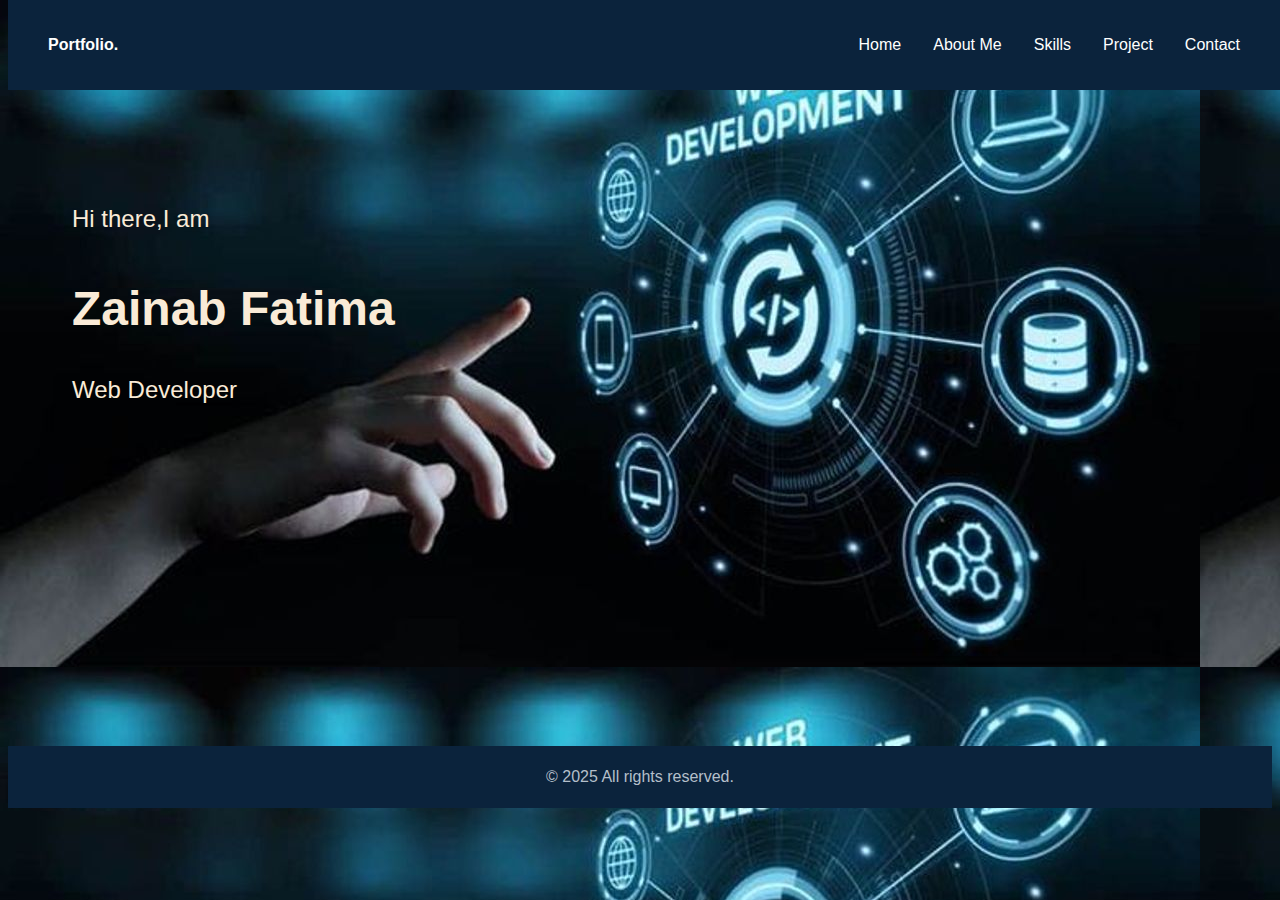
<file: index.html>
<!DOCTYPE html>
<html lang="en">
<head>
    
    <meta charset="UTF-8">
    <meta name="viewport" content="width=device-width, initial-scale=1.0">
    <title>Zainab Fatima - Web Developer Portfolio</title>
    <link rel="stylesheet" href="style.css">
</head>
<body>
    <header>
        <nav>
            <div class="logo">Portfolio.</div>
            <ul>
                <li><a href="index.html">Home</a></li>
                <li><a href="about.html">About Me</a></li>
                <li><a href="skills.html">Skills</a></li>
                <li><a href="project.html">Project</a></li>
                <li><a href="contact.html">Contact</a></li>
            </ul>
        </nav>
    </header>
    <main>
        <section class="hero">
            <p>Hi there,I am</p>
            <h1>Zainab Fatima</h1>
            <p>Web Developer</p>
        
        </section> 
    </main>
    <footer>
            <div class="footer">
                <p>&copy; 2025 All rights reserved.</p>
            </div>
    </footer>
</body>
</html>
</file>
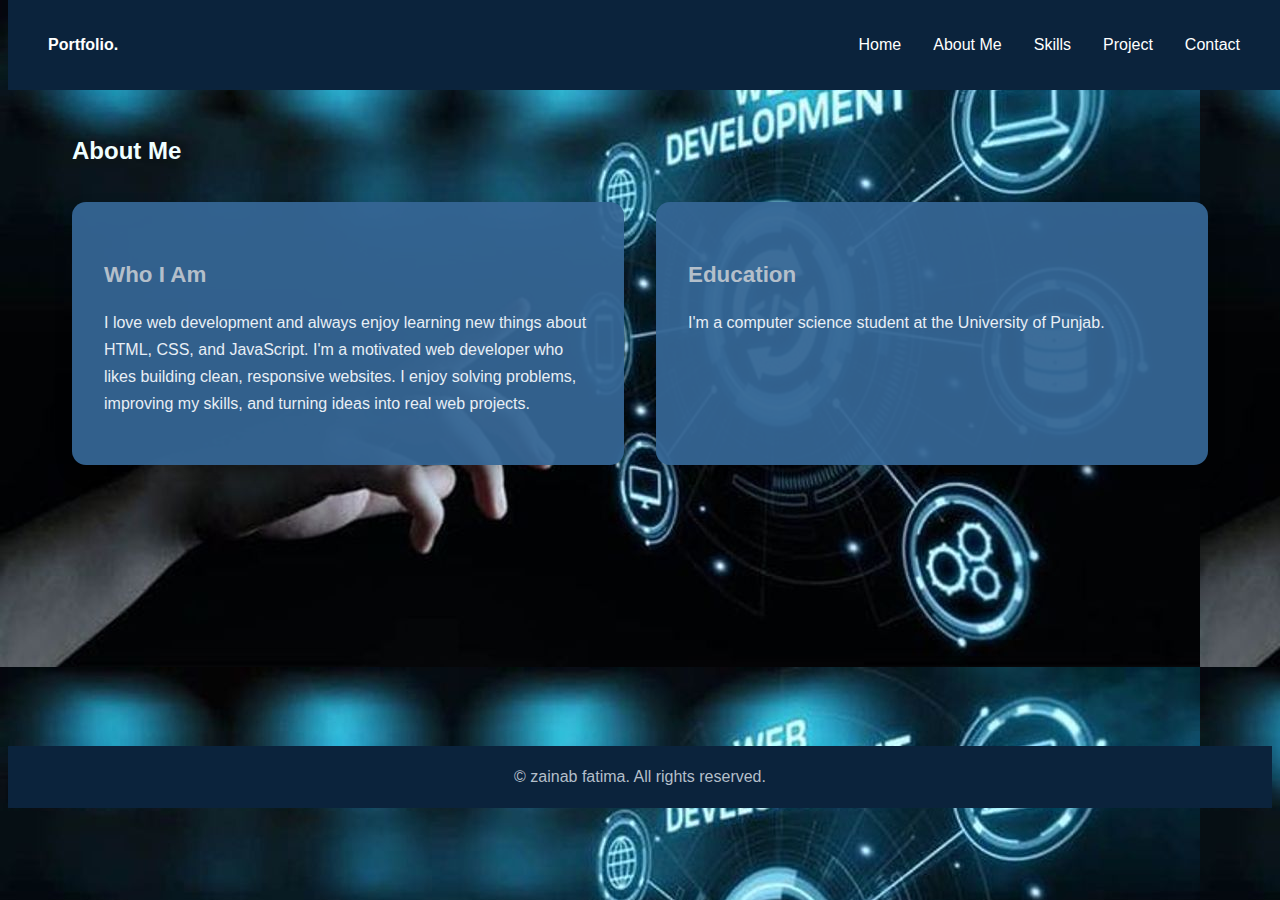
<file: about.html>
<!DOCTYPE html>
<html lang="en">
<head>
    <meta charset="UTF-8">
    <meta name="viewport" content="width=device-width, initial-scale=1.0">
    <title>About Me - Zainab Fatima Portfolio</title>
    <link rel="stylesheet" href="style.css">
</head>
<body>
    <header>
        <nav>
            <div class="logo"> Portfolio.</div>
            <ul>
                <li><a href="index.html">Home</a></li>
                <li><a href="about.html">About Me</a></li>
                <li><a href="skills.html">Skills</a></li>
                <li><a href="project.html">Project</a></li>
                <li><a href="contact.html">Contact</a></li>
            </ul>
        </nav>
    </header>
    <main>
       <section id="about">
    <h2>About Me</h2>

    <div class="about-container">

        <div class="about-box">
            <h3>Who I Am</h3>
            <p>
              I love web development and always enjoy learning new things about HTML, CSS, and JavaScript. I'm a motivated web developer who likes building clean, responsive websites. I enjoy solving problems, improving my skills, and turning ideas into real web projects.
        </div>
        <div class="about-box">
            <h3>Education</h3>
            <p>
               I'm a computer science student at the University of Punjab. 
            </p>
        </div>
    </div>
</section>

    </main>
    <footer>
        <p>&copy; zainab fatima. All rights reserved.</p>
    </footer>
</body>
</html>
</file>
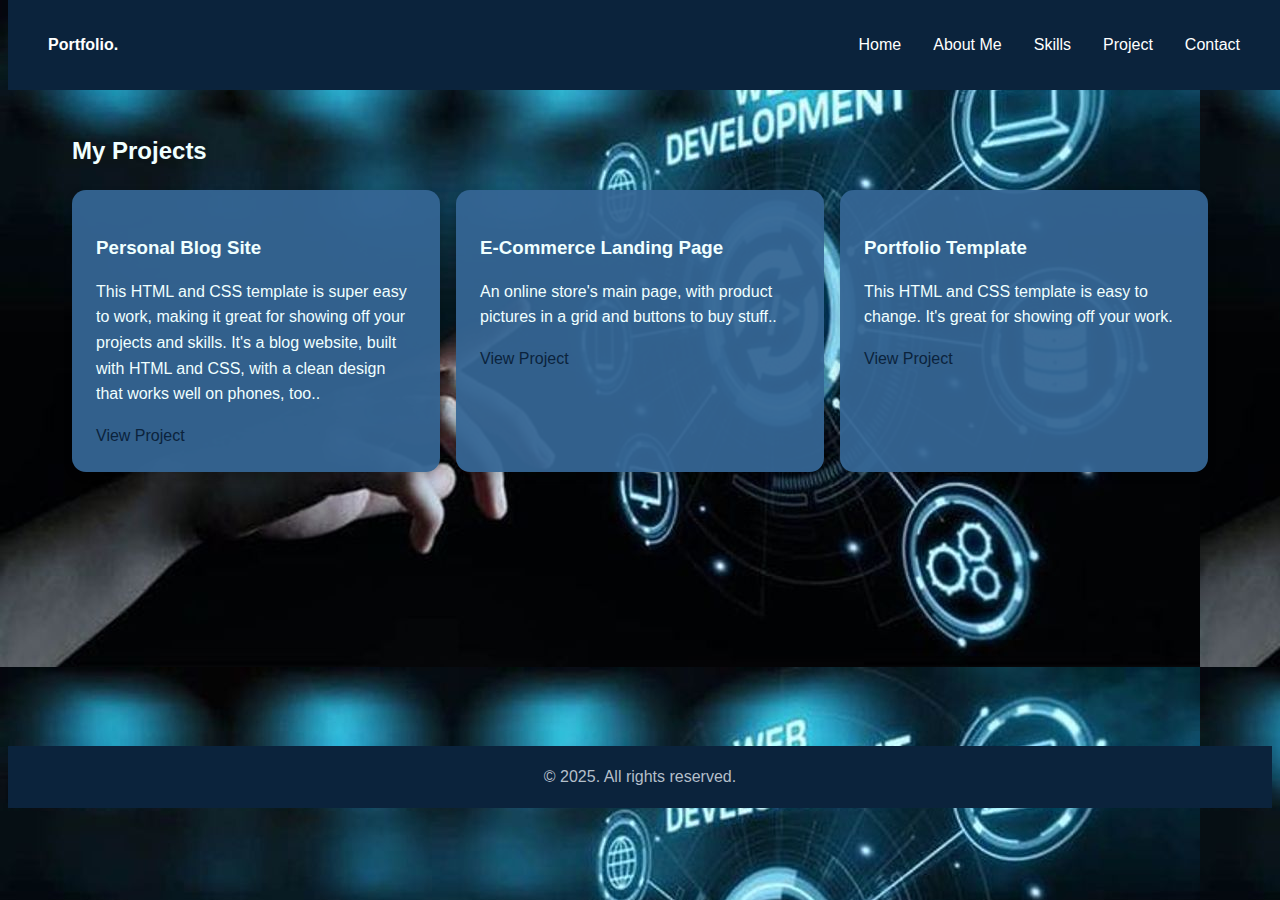
<file: project.html>
<!DOCTYPE html>
<html lang="en">
<head>
    <meta charset="UTF-8">
    <meta name="viewport" content="width=device-width, initial-scale=1.0">
    <title>Projects - Zainab Fatima Portfolio</title>
    <link rel="stylesheet" href="style.css">
</head>
<body>
    <header>
        <nav>
            <div class="logo"> Portfolio.</div>
            <ul>
                <li><a href="index.html">Home</a></li>
                <li><a href="about.html">About Me</a></li>
                <li><a href="skills.html">Skills</a></li>
                <li><a href="project.html">Project</a></li>
                <li><a href="contact.html">Contact</a></li>
            </ul>
        </nav>
    </header>
    <main>
        <section>
            <h2>My Projects</h2>
            <div class="projects">
                <div class="project">
                    <h3>Personal Blog Site</h3>
                    <p>This HTML and CSS template is super easy to work, making it great for showing off your projects and skills. It's a blog website, built with HTML and CSS, with a clean design that works well on phones, too..</p>
                    <a href="#" target="_blank">View Project</a>
                </div>
                <div class="project">
                    <h3>E-Commerce Landing Page</h3>
                    <p>An online store's main page, with product pictures in a grid and buttons to buy stuff..</p>
                    <a href="#" target="_blank">View Project</a>
                </div>
                <div class="project">
                    <h3>Portfolio Template</h3>
                    <p>This HTML and CSS template is easy to change. It's great for showing off your work.</p>
                    <a href="#" target="_blank">View Project</a>
                </div>
            </div>
        </section>
    </main>
    <footer>
        <p>&copy; 2025. All rights reserved.</p>
    </footer>
</body>
</html>
</file>
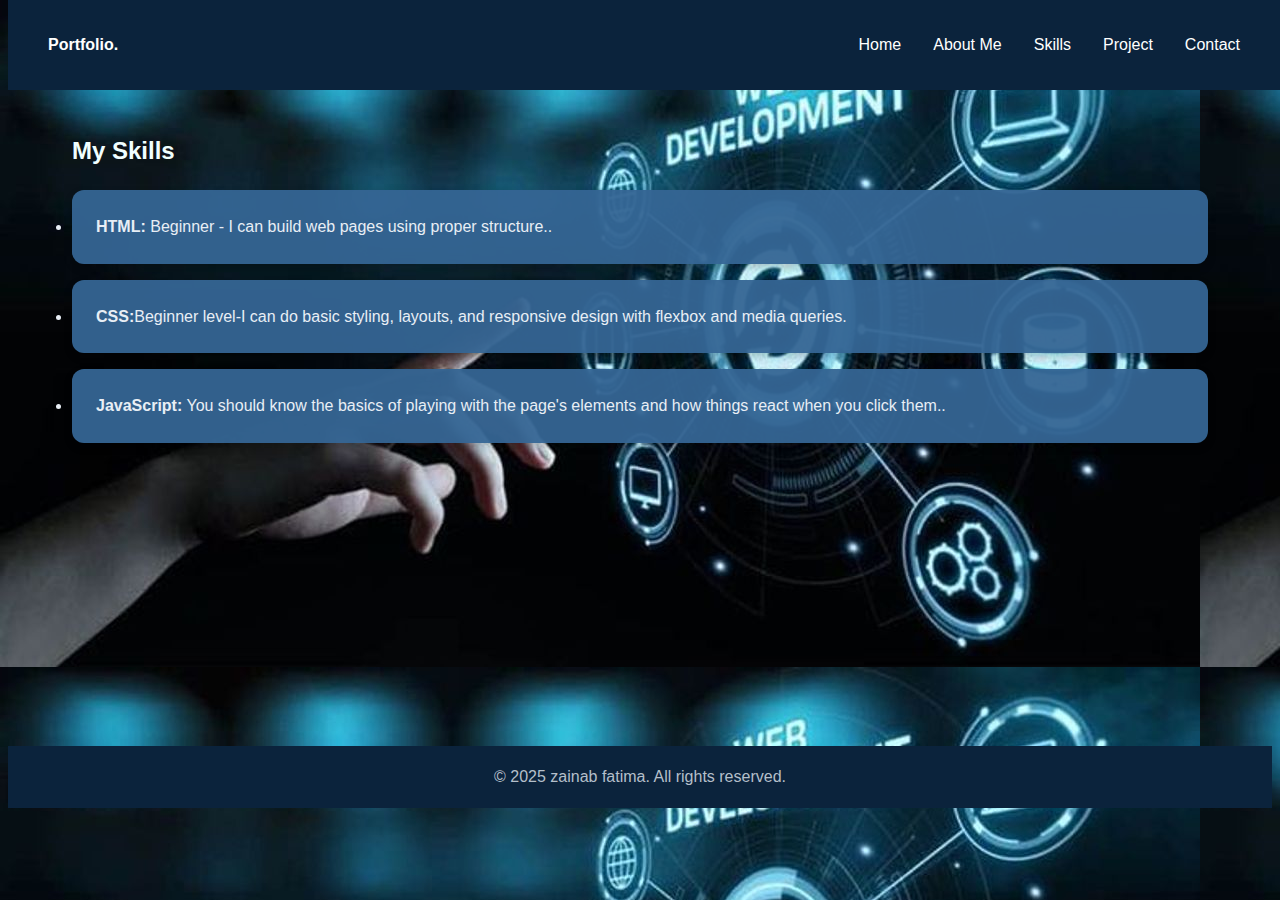
<file: skills.html>
<!DOCTYPE html>
<html lang="en">
<head>
    <meta charset="UTF-8">
    <meta name="viewport" content="width=device-width, initial-scale=1.0">
    <title>Skills - Zainab Fatima Portfolio</title>
    <link rel="stylesheet" href="style.css">
</head>
<body>
    <header>
        <nav>
            <div class="logo">Portfolio.</div>
            <ul>
                <li><a href="index.html">Home</a></li>
                <li><a href="about.html">About Me</a></li>
                <li><a href="skills.html">Skills</a></li>
                <li><a href="project.html">Project</a></li>
                <li><a href="contact.html">Contact</a></li>
            </ul>
        </nav>
    </header>
    <main>
        <section>
            <h2>My Skills</h2>
            <ul class="skills-list">
                <li><strong>HTML:</strong> Beginner - I can build web pages using proper structure..</li>
                <li><strong>CSS:</strong>Beginner level-I can do basic styling, layouts, and responsive design with flexbox and media queries.</li>
                <li><strong>JavaScript:</strong> You should know the basics of playing with the page's elements and how things react when you click them..</li>
            </ul>
        </section>
    </main>
    <footer>
        <p>&copy; 2025 zainab fatima. All rights reserved.</p>
    </footer>
</body>
</html>
</file>
<file: style.css>
* {
padding: 0;
box-sizing: border-box;
}

body {
font-family: Arial, sans-serif;
line-height: 1.6;
color:azure;
background-color:#4988C4;
background-image: url("The Significance of Choosing the Right Web Development Company for Your Project (1)_1200x667.jpg");

}

header {
background-color: #0b233c;
color: white;
padding: 1rem;
position: fixed;
width: 100%;
top: 0;
z-index: 100;
}

nav {
display: flex;
justify-content: space-between;
align-items: center;
max-width: 1200px;
margin: 0 auto;
}

.logo {
font-size: 1rem;
font-weight: bold;
}

nav ul {
list-style: none;
display: flex;
}

nav ul li {
margin-left: 1rem;
}

nav ul li a {
color: white;
text-decoration: none;
padding: 0.5rem;
transition: background-color 0.3s;
}

nav ul li a:hover {
background-color: #0056b3;
border-radius: 4px;
}

.about-container {
display: flex;
gap: 2rem;
margin-top: 2rem;
flex-wrap: wrap;
}

.about-box {
flex: 1 1 320px;
background: rgba(53, 101, 147, 0.95);
color: #e8eef5;
padding: 2rem;
border-radius: 14px;
box-shadow: 0 8px 16px rgba(0, 0, 0, 0.25);
/* The transition property changes the transform over 0.3 seconds. Changes the box shadow, over 0.3 seconds. The transition property also works on both transform and box shadow. */
Transition: transform 0.3s, box-shadow 0.3s;
}

.about-box:hover {
transform: translateY(-6px);
box-shadow: 0 12px 24px rgba(0, 0, 0, 0.35);
}

.about-box h3 {
margin-bottom: 0.8rem;
font-size: 1.4rem;
color:#b4bfca;
}

.about-box p {
line-height: 1.7;
font-size: 1rem;
}

main {
margin-top: 80px; /* Account for fixed header */
padding: 2rem;
max-width: 1200px;
margin-left: auto;
margin-right: auto;
min-height: 74vh;
}

section {
margin-bottom: 2rem;
}

.hero {
text-align:left;
padding: 4rem 0;
}

.hero h1 {
font-size: 3rem;
margin-bottom: 0.5rem;
color: antiquewhite;
}

.hero p {
font-size: 1.5rem;
color:antiquewhite;
}

.skills-list li {
margin-bottom: 1rem;
padding: 1.5rem;
background: rgba(53, 101, 147, 0.95);
color: #e8eef5;
border-radius: 12px;
box-shadow: 0 4px 8px rgba(0, 0, 0, 0.2);
}

.skills-list li:hover {
transform: translateY(-6px);
box-shadow: 0 12px 24px rgba(0, 0, 0, 0.35);
}

.projects {
display: flex;
flex-wrap: wrap;
gap: 1rem;
}

.project {
flex: 1 1 300px;
background: rgba(53, 101, 147, 0.95);
padding: 1.5rem;
border-radius: 14px;
box-shadow: 0 4px 8px rgba(0, 0, 0, 0.2);
transition: transform 0.3s, box-shadow 0.3s;
}

.project:hover {
transform: translateY(-8px);
box-shadow: 0 14px 28px rgba(0, 0, 0, 0.4);
}

.project h3 {
margin-bottom: 0.5rem;
}

.project a {
color:#0b233c;
text-decoration: none;
}

.project a:hover {
text-decoration: underline;
}
/* section contact */
.contacts{
position: relative;
width: 100%;
height: 100vh;
padding: 120px 100px;
/* min-height: 100vh; */
display: flex;
justify-content: center;
flex-direction: column;
background-image: url('background - Copy.jpg');
background-size: cover;
}

.contacts .content {
max-width: 800px;
text-align: center;
}
.contacts .content h2{
font-size: 36px;
font-weight: 500;
color:black;
}
.contacts .content p{
font-weight:300 ;
color:black;
}
.container{
width: 100%;
display: flex;
justify-content: center;
margin-top: 30px;
}
.container .contactsinfo{
width: 50%;
display: flex;
flex-direction: column;
}
.container .contactsinfo .box{
position: relative;
padding: 20px 0;
display:flex ;
}
.container .contactsinfo .box .icon{
min-width: 60px;
height: 60px;
display: flex;
justify-content: center;
align-items: center;
background:#4988C4;
border-radius:50% ;
font-size: 22px;
}
.container .contactsinfo .box .text{
display: flex;
margin-left: 20px;
font-size:16px ;
flex-direction: column;
font-weight: 300;
}
.container .contactsinfo .box .text h3{
font-weight: 500;
color: black;
}
.contactform{
width: 40%;
padding: 40px;
background:#7aa1c7;
}
.contactform h2{
font-size: 30px;
color: black;
font-weight: 500;
}
.contactform .inputbox {
position: relative;
width: 100%;
margin-top: 20px;
}

.contactform .inputbox input,
.contactform .inputbox textarea {
width: 100%;
padding: 10px 0;
font-size: 16px;
border: none;
border-bottom: 2px solid rgb(19, 19, 22);
outline: none;
background: transparent;
}

.contactform .inputbox span {
position: absolute;
left: 0;
top: 10px;
font-size: 16px;
color: #666;
pointer-events: none;
transition: 0.3s;
}
.contactform .inputbox input:focus~ span,
.contractform .inputbox input:valid~span,
.contactform .inputbox textarea:focus~ span,
.contractform .inputbox textarea:valid~span{
color:#0056b3 ;
font-size: 12px;
transform: translateY(-20px);
}
.contactform .inputbox input[type="submit"]{
width: 100px;
background:#0b233c;
color: #fff;
border: none;
cursor: pointer;
padding: 10px;
font-size: 18px;
}
footer {
text-align: center;
padding: 2px;
background-color:#0b233c;
color:#b4bfca;

}
</file>
